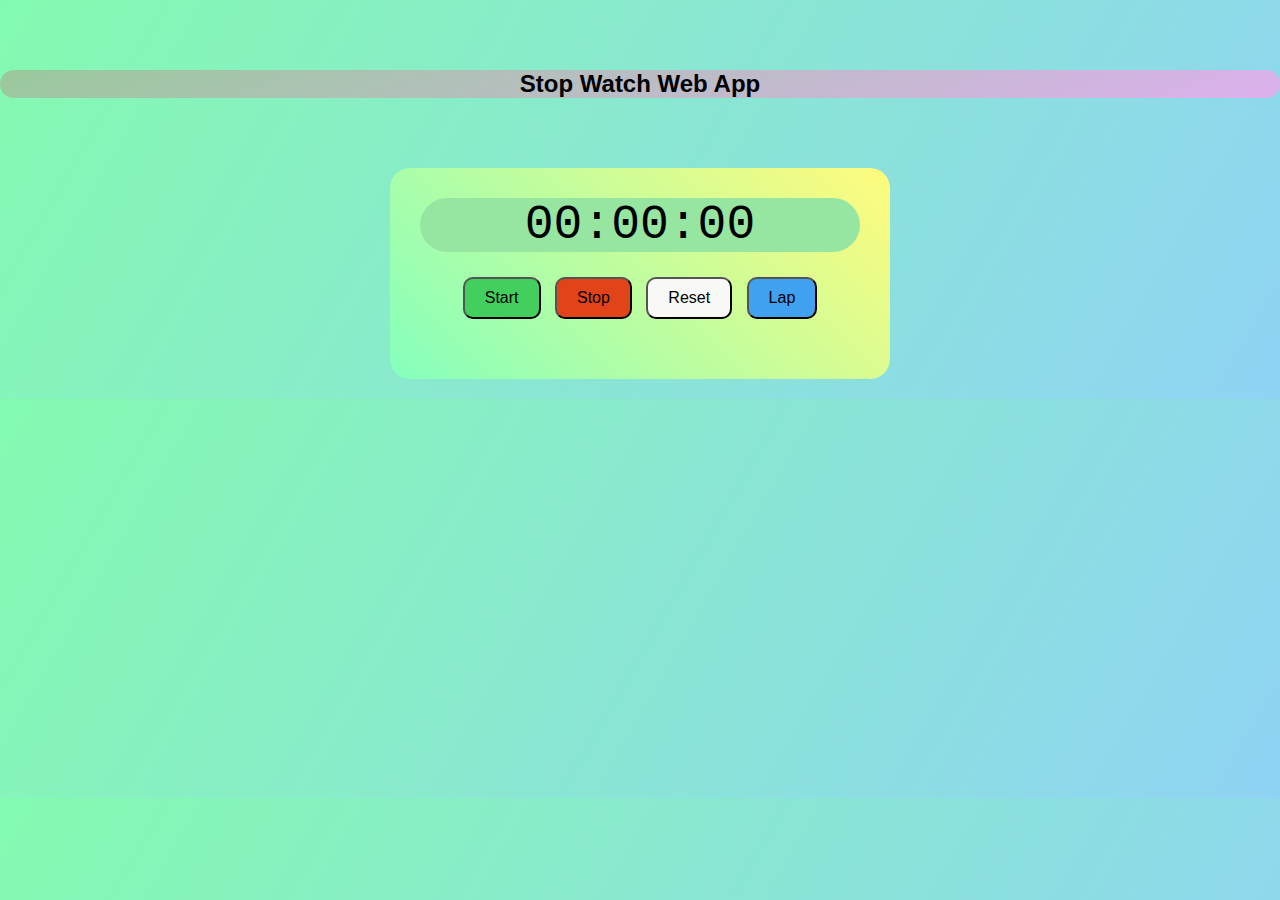
<file: Stop-Watch-App/index.html>
<!DOCTYPE html>
<html lang="en">
<head>
    <meta charset="UTF-8">
    <meta name="viewport" content="width=device-width, initial-scale=1.0">
    <title>Stop Watch Application</title>
    <link rel="stylesheet" href="style.css">
</head>
<body>
    <div id="container">
        <h1 id="title">Stop Watch Web App</h1>
        <div class="box">
            <div id="timer">
                <div id="hours">00:</div>
                <div id="minutes">00:</div>
                <div id="seconds">00</div>
            </div>
            <div id="buttons">
                <button id="start">Start</button>
                <button id="stop">Stop</button>
                <button id="reset">Reset</button>
                <button id="lap">Lap</button>
            </div>
            <div id="laps">
                <h3 id="lap-heading" style="display: none;">Lap Records</h3>
                <ul id="lap-list"></ul>
            </div>
        </div>
    </div>
    <script src="script.js"></script>
</body>
</html>
</file>
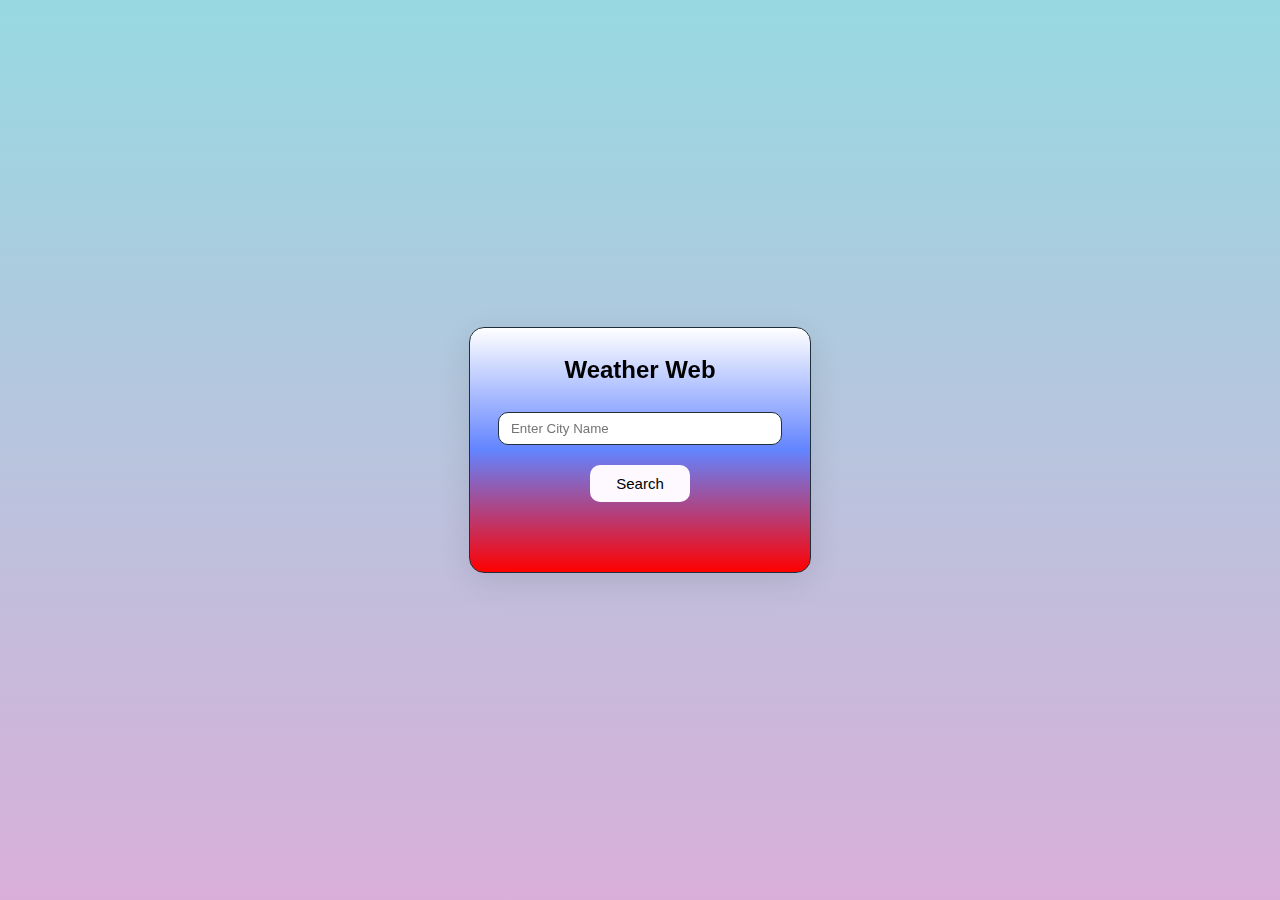
<file: Weather-App/index.html>
<!DOCTYPE html>
<html lang="en">
<head>
    <meta charset="UTF-8">
    <meta name="viewport" content="width=device-width, initial-scale=1.0">
    <title>Weather App</title>
    <link rel="stylesheet" href="./style.css">
</head>
<body>
    
    <div id="weather-container">
        
        <h2>Weather Web</h2>
        <input type="text" id="city" placeholder=" Enter City Name">
        <button onclick="getWeather()">Search</button>

        <div id="loading" style="display:none;">Loading...</div>

        <img id="weather-icon" alt="Weather Icon">

        <div id="temp-div"></div>

        <div id="weather-info"></div>

        <div id="hourly-forecast"></div>
    </div>
    <script src="./script.js"></script> 
</body>
</html>
</file>
<file: Stop-Watch-App/style.css>
* {
    margin: 0;
    padding: 0;
    box-sizing: border-box;
   
    
}

body {
    font-family: Arial, sans-serif;
    background-color: #8fd3f4;
    background-image: linear-gradient(120deg, #84fab0 0%, #8fd3f4 100%);
}

.box {
    background-color: rgb(174, 189, 189);
    margin: 20px auto;
    padding: 30px;
    width: 90%;
    max-width: 500px;
    border-radius: 20px;
    text-align: center;
    background-color: #85FFBD;
background-image: linear-gradient(45deg, #85FFBD 0%, #FFFB7D 100%);


    

}

#title {
    font-size: 24px;
    margin-bottom: 20px;
    justify-content: center;
    text-align: center;
    margin: 70px auto;
    border: 30px;
    border-radius: 30px;
    background-image: linear-gradient(-20deg, #dcb0ed 0%, #99c99c 100%);
   

}

#lap-heading {
    font-size: 18px;
    margin-bottom: 10px;
    text-align: center;
}

#timer {
    font-size: 48px;
    margin-bottom: 20px;
    display: flex;
    justify-content: center;
    align-items: center;
    border: 0px solid #d4fc79 ;
    border-radius: 100px;
    background-color: #96e6a1;
    font-family: 'Courier New', Courier, monospace;
    


}

#buttons button {
    margin: 5px;
    padding: 10px 20px;
    font-size: 16px;
    border-radius: 10px;
    cursor: pointer;
}

#start { background-color: rgb(66, 207, 94); }
#stop { background-color: rgb(224, 68, 24); }
#reset { background-color: rgb(248, 248, 247); }
#lap { background-color: rgb(65, 161, 241); }

#start:hover { background-color: rgb(128, 244, 161); }
#stop:hover { background-color: rgb(217, 97, 97); }
#reset:hover { background-color: rgb(203, 197, 197); }
#lap:hover { background-color: rgb(88, 140, 230); }

#laps {
    margin-top: 20px;
    text-align: left;
    
}

#lap-list {
    list-style: none;
    padding: 0px;
    padding-top: 5px;
    padding-left: 5px;
    padding-right: 5px;
    padding-bottom: 0px;
    max-height: 200px;
    overflow-y: auto;
    
    border-radius: 10px;
    font-family: 'Courier New', Courier, monospace;
    font-weight: 200px;
    color: #000000;
    
}

#lap-list li {
    background-color: rgb(88, 140, 230);
    padding: 5px 10px;
    margin-bottom: 5px;
    border-radius: 5px;
    
}
</file>
<file: Weather-App/style.css>
body { 
    background: #979a9a;
    font-family: 'Segoe UI', Tahoma, Geneva, Verdana, sans-serif;
    display: flex;
    align-items: center;
    justify-content: center;
    height: 100vh;
    margin: 0;
    background-color: #D9AFD9;
    background-image: linear-gradient(0deg, #D9AFD9 0%, #97D9E1 100%);

}

#weather-container {
    background: rgba(255, 255, 255, 0.3);
    max-width: 400px;
    padding: 20px;
    border-radius: 15px;
    box-shadow: 0 8px 32px rgba(0, 0, 0, 0.1);
    backdrop-filter: blur(10px);
    border: 1px solid #212f3c;
    text-align: center;
    background-color: #FFFFFF;
    background-image: linear-gradient(180deg, #FFFFFF 0%, #6284FF 50%, #FF0000 100%);

}

h2, label, p {
    color: #000000;
    margin: 8px 0;
}

input {
    width: calc(100% - 16px);
    padding: 8px;
    box-sizing: border-box;
    border-radius: 10px;
    border: 1px solid #212f3d ;
    margin-top: 20px;
}

button {
    background: #fdf9ff;
    color: #000000;
    padding: 10px;
    border: none;
    border-radius: 10px;
    cursor: pointer;
    margin-top: 20px;
    width: 100px;
    font-size: 15px;
}

button:hover {
    
    background-color: #8BC6EC;
background-image: linear-gradient(135deg, #8BC6EC 0%, #9599E2 100%);

}

#temp-div p {
    font-size: 60px;
    margin-top: -30px;
}

#weather-info {
    font-size: 20px;
}

#weather-icon {
    width: 200px;
    height: 200px;
    margin: 0 auto 10px; 
    margin-bottom: 0;
    display: none;
}

#hourly-forecast {
    margin-top: 50px;
    overflow-x: auto;
    white-space: nowrap;
    display: flex;
    justify-content: space-between;
}

.hourly-item {
    flex: 0 0 auto;
    width: 80px;
    display: flex;
    flex-direction: column;
    align-items: center;
    margin-right: 10px;
    color: white;
}

.hourly-item img {
    width: 30px;
    height: 30px;
    margin-bottom: 5px;
}

#hourly-heading {
    color: #fff;
    margin-top: 10px;
}

#loading {
    color: white;
    font-size: 18px;
    margin-top: 20px;
    font-weight: bold;
}
</file>
